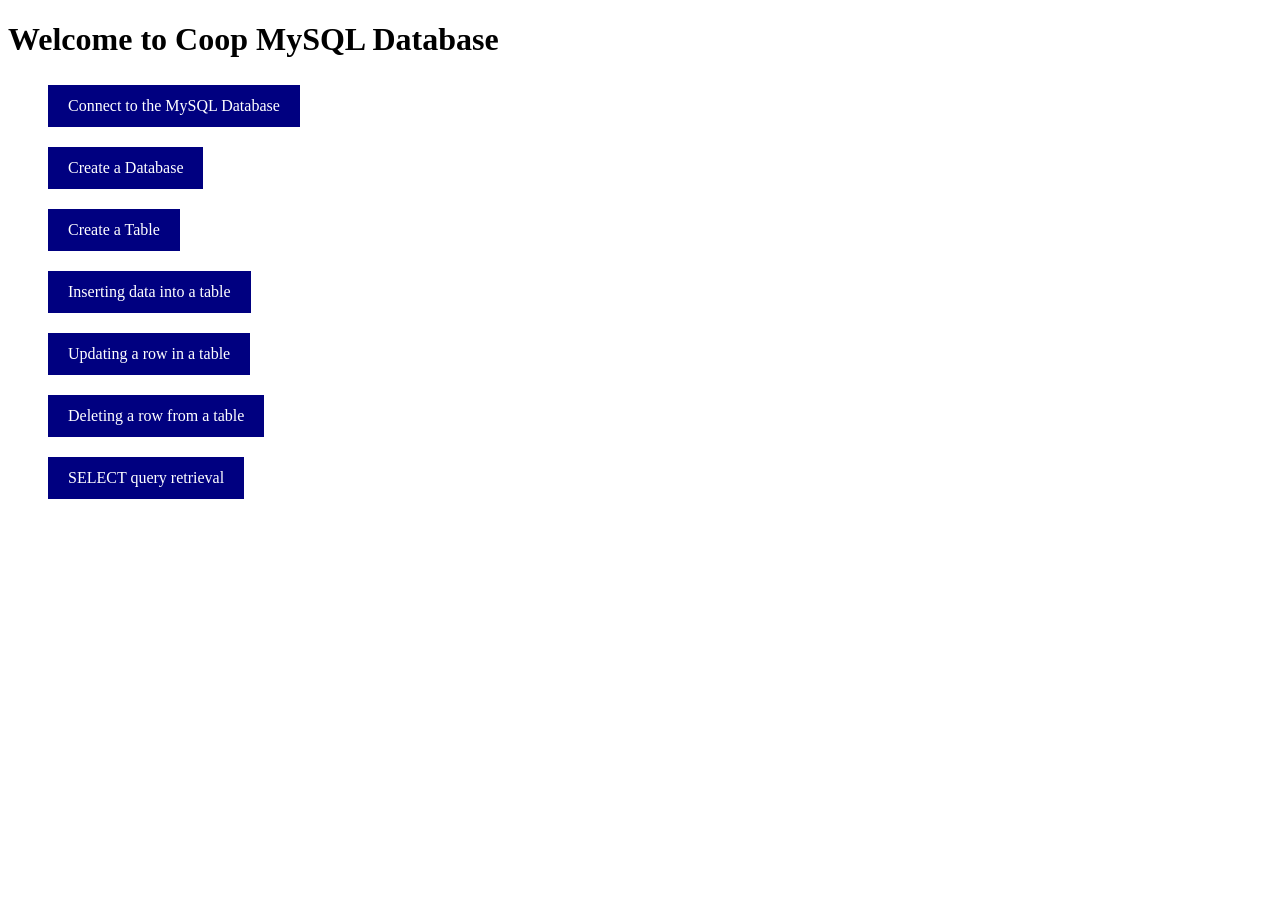
<file: CoopDB/index.html>
﻿<!DOCTYPE html>
<!-- (C) Kevin Mah and Kai Sugihara -->
<html lang="en" xmlns="http://www.w3.org/1999/xhtml">
  <head>
    <meta charset="utf-8" />
    <title>Kevin Mah and Kai Sugihara PHP MySQL Project</title>
    <link rel="stylesheet" href="css/style.css" />
  </head>
  <body>
    <h1>Welcome to Coop MySQL Database</h1>
    <ul>
      <li><a href="php/connect.php">Connect to the MySQL Database</a></li>
      <li><a href="php/createDB.php">Create a Database</a></li>
      <li><a href="php/createTable.php">Create a Table</a></li>
      <li><a href="insertData.html">Inserting data into a table</a></li>
      <li><a href="updateRecord.html">Updating a row in a table</a></li>
      <li><a href="deleteRecord.html">Deleting a row from a table</a></li>
      <li><a href="selectQuery.html">SELECT query retrieval</a></li>
    </ul>
  </body>
</html>
</file>
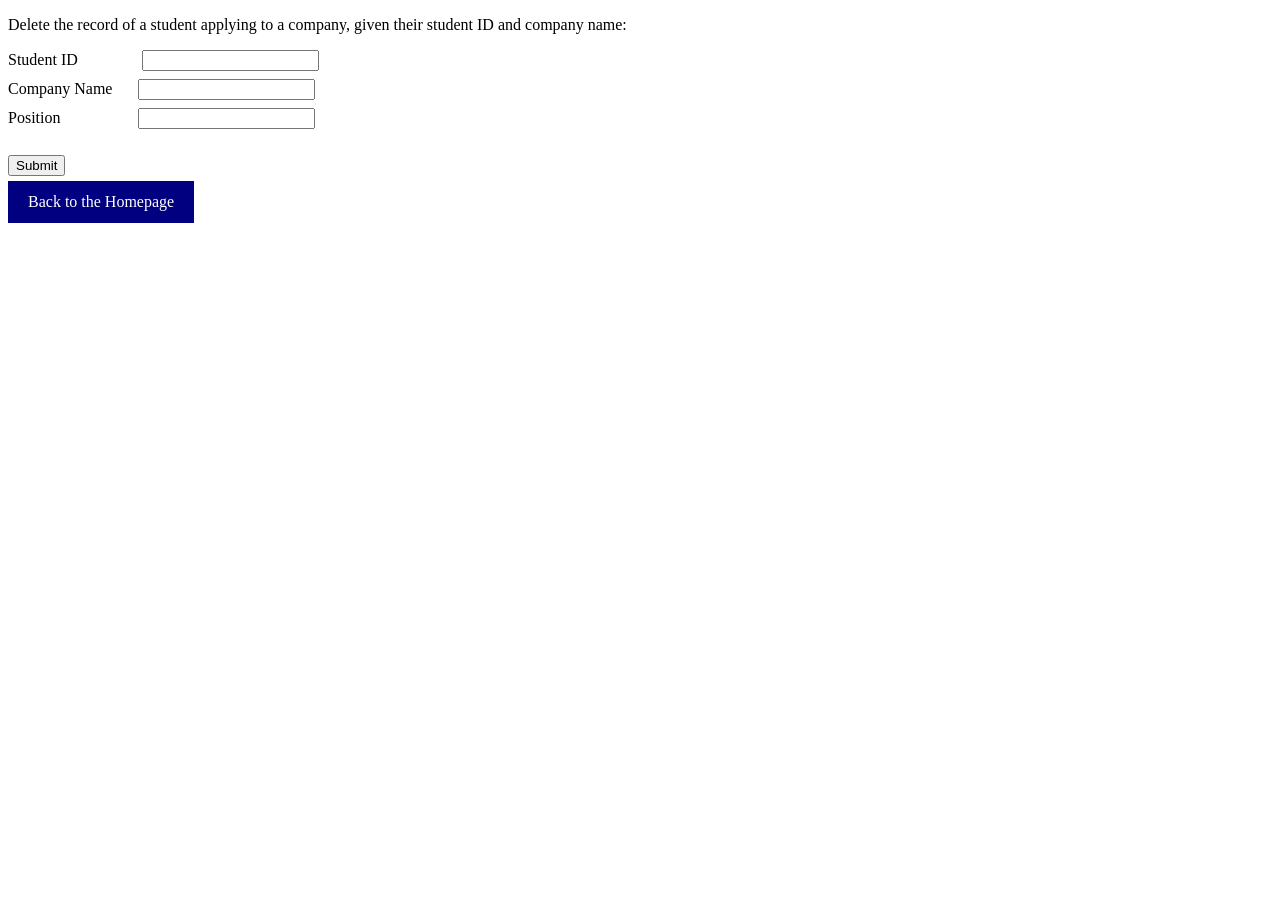
<file: CoopDB/deleteRecord.html>
<!DOCTYPE html>
<!-- (C) Kevin Mah and Kai Sugihara -->
<html lang="en" xmlns="http://www.w3.org/1999/xhtml"><head><meta http-equiv="Content-Type" content="text/html; charset=UTF-8">
    
    <title>Delete a Record in a Table</title>
    <link rel="stylesheet" href="css/style.css">
  </head>
  <body>
    <p>Delete the record of a student applying to a company, given their student ID and company name:</p>
    <form method="post" action="php/deleteRecord.php">
      <label>Student ID</label> <input type="number" name="stdId"> <br>
      <label>Company Name</label><input type="string" name="cmpNm"><br>
      <label>Position</label><input type="text" name="position" /> <br />
      <br><input type="submit" value="Submit">
    </form>
    <a href="index.html">Back to the Homepage</a>
  

</body></html>
</file>
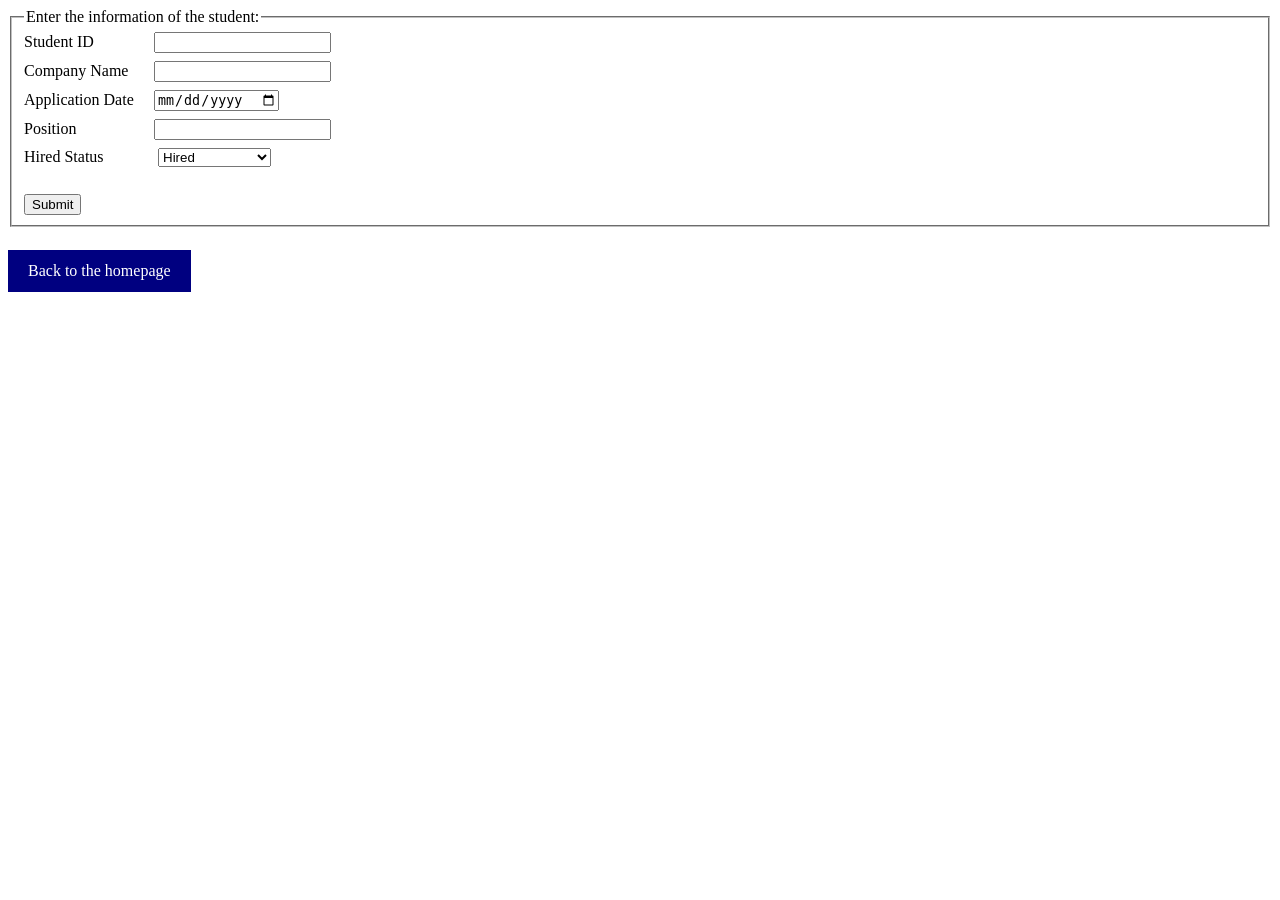
<file: CoopDB/insertData.html>
﻿<!DOCTYPE html>
<!-- (C) Kevin Mah and Kai Sugihara -->
<html lang="en" xmlns="http://www.w3.org/1999/xhtml">
  <head>
    <meta charset="utf-8" />
    <title>Insert Data Into a Database</title>
    <link rel="stylesheet" href="css/style.css" />
  </head>
  <body>
    <form method="post" action="php/insertIntoValues.php">
      <fieldset>
        <legend>Enter the information of the student:</legend>

        <label>Student ID </label><input type="number" name="stdId" /> <br />
        <label>Company Name</label><input type="text" name="cName" /> <br />
        <label>Application Date</label><input type="date" name="appDate" /> <br />
        <label>Position</label><input type="text" name="position" /> <br />
        <label>Hired Status</label>
        <select name="hired">
          <option>Hired</option>
          <option>Not Hired</option>
          <option>Status Pending</option>
        </select>
        <br />
        <br />
        <input type="submit" value="Submit" />
      </fieldset>
    </form>
    <br />
    <a href="index.html">Back to the homepage</a>
  </body>
</html>
</file>
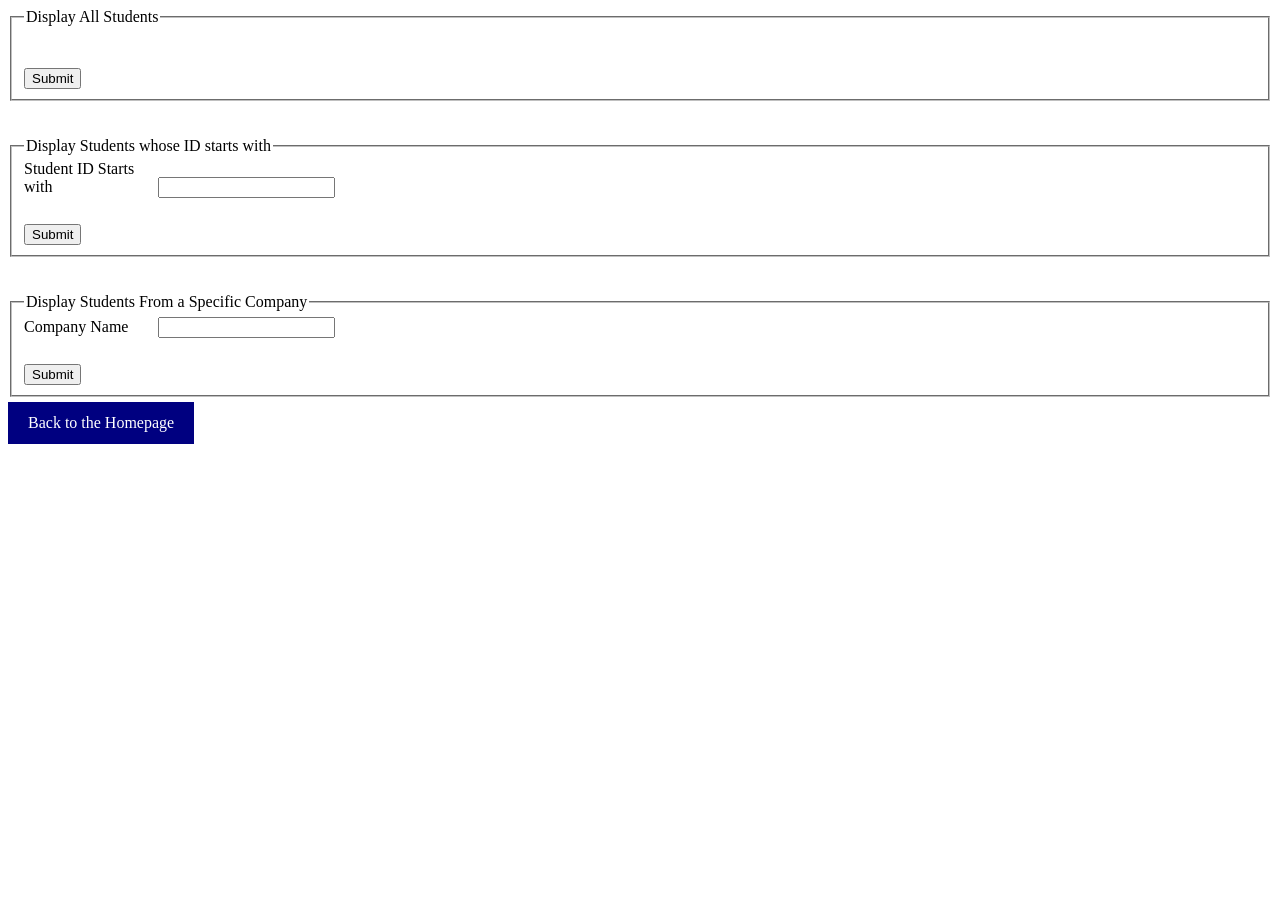
<file: CoopDB/selectQuery.html>
<!DOCTYPE html>
<!-- (C) Kevin Mah and Kai Sugihara -->
<html lang="en" xmlns="http://www.w3.org/1999/xhtml"><head><meta http-equiv="Content-Type" content="text/html; charset=UTF-8">
    
    <title>Update a Record in a Table</title>
    <link rel="stylesheet" href="css/style.css">
  </head>
  <body>
    <form method="post" action="php/selectAllQuery.php">
      <fieldset>
        <legend>Display All Students</legend>
        <br>
        <br>
        <input type="submit" value="Submit">
      </fieldset>
    </form>
    <br>
    <br>
    <form method="post" action="php/selectLikeQuery.php">
      <fieldset>
        <legend>Display Students whose ID starts with</legend>
        <label>Student ID Starts with</label>
        <input type="text" name="stdId"> <br>
        <br>
        <input type="submit" value="Submit">
      </fieldset>
    </form>

    <br>
    <br>
    <form method="post" action="php/selectWhereQuery.php">
      <fieldset>
        <legend>Display Students From a Specific Company</legend>
        <label>Company Name</label> <input type="text" name="comp"> <br>
        <br>
        <input type="submit" value="Submit">
      </fieldset>
    </form>
    <a href="index.html">Back to the Homepage</a>
  

</body></html>
</file>
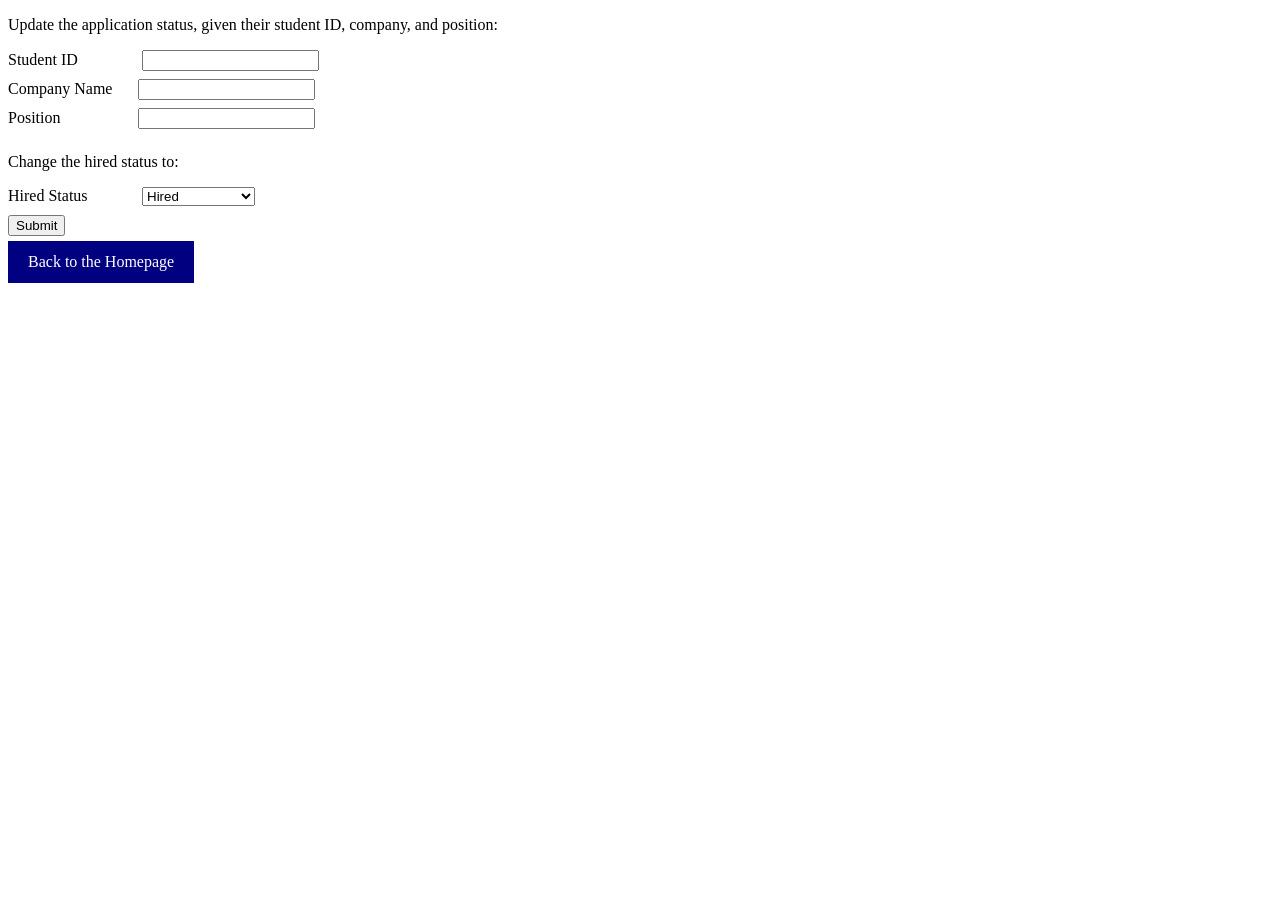
<file: CoopDB/updateRecord.html>
﻿<!DOCTYPE html>
<!-- (C) Kevin Mah and Kai Sugihara -->
<html lang="en" xmlns="http://www.w3.org/1999/xhtml">
  <head>
    <meta charset="utf-8" />
    <title>Update a Record in a Table</title>
    <link rel="stylesheet" href="css/style.css" />
  </head>
  <body>
    <p>Update the application status, given their student ID, company, and position:</p>
    <form method="post" action="php/updateRecord.php">
      <label>Student ID</label> <input type="number" name="stdId" /> <br />
      <label>Company Name</label><input type="text" name="cName" /> <br />
      <label>Position</label><input type="text" name="position" /> <br />

      <p>Change the hired status to:</p>
      <label>Hired Status</label>
        <select name="hired">
          <option>Hired</option>
          <option>Not Hired</option>
          <option>Status Pending</option>
        </select>
      <br />
      <input type="submit" value="Submit" />
    </form>
    <a href='index.html'>Back to the Homepage</a>
  </body>
</html>
</file>
<file: CoopDB/css/style.css>
﻿/*Saeed Mirjalili*/

ul li {
    margin: 10px 0;
    list-style: none;
}
label {
    display: inline-block;
    width: 130px;
    margin-bottom: 10px;
}

a {
    display:inline-block;
    padding: 12px 20px;
    background: navy;
    color: white;
    text-decoration: none;
    margin: 5px 0;
}
    a:hover {
        text-decoration: underline;
    }

table, td, th {
    border: 1px solid grey;
    border-collapse: collapse;
    padding: 5px 10px;
}

table {
    margin: 15px;
}
</file>
